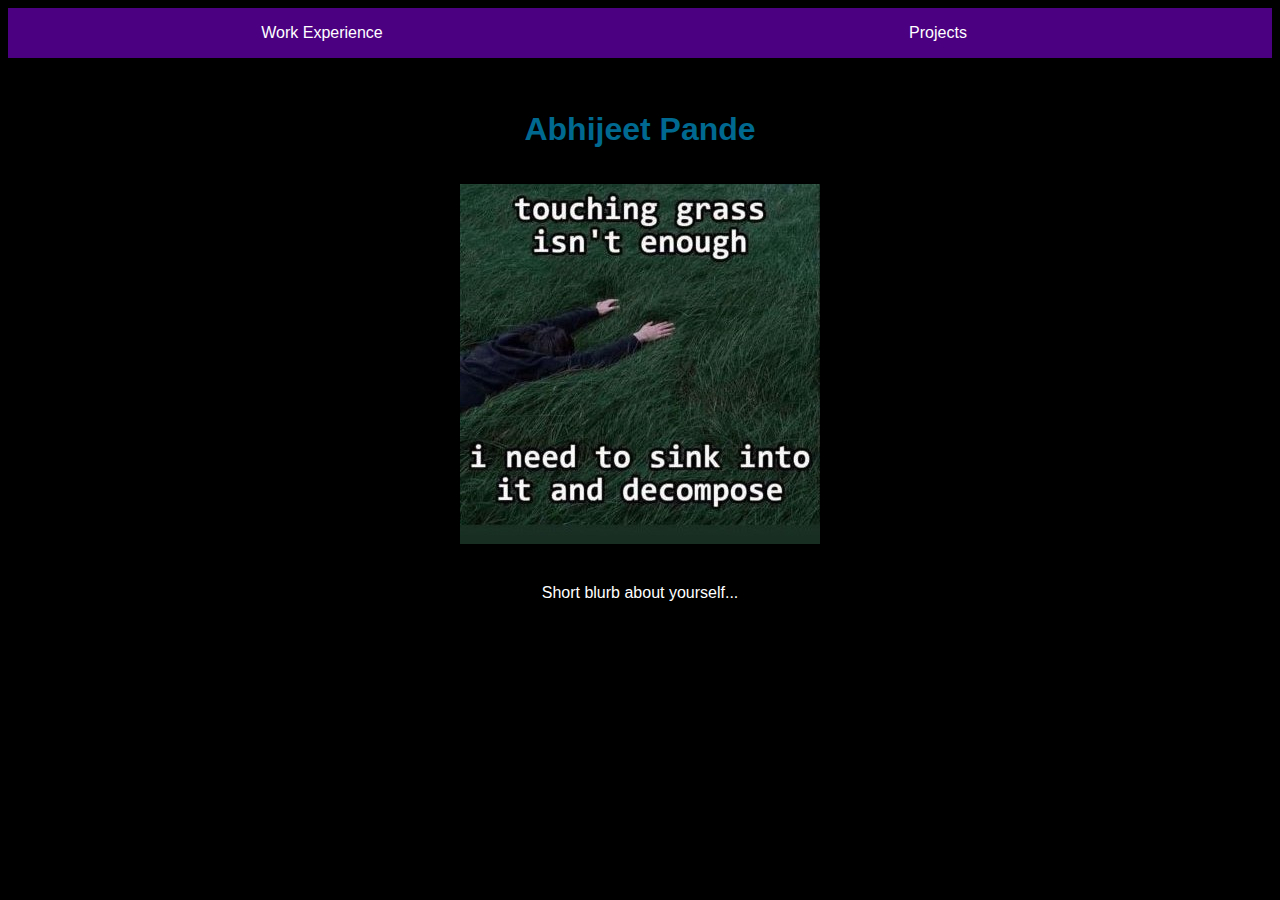
<file: website-folder/index.html>
<!-- index.html -->
<!DOCTYPE html>
<html>
<head>
	<title>Abhijeet Pande</title>
	<link rel="stylesheet" href="css/style.css">
</head>
<body>
	<header>
		<nav>
			<ul class="nav-bar">
				<li class="nav-section"><a href="work-experience.html">Work Experience</a></li>
				<li class="nav-section"><a href="projects.html">Projects</a></li>
			</ul>
		</nav>
		<div class="hero-section">
			<h1>Abhijeet Pande</h1>
			<img src="images/yeet.jpg" alt="Abhijeet Photo">
			<p>Short blurb about yourself...</p>
		</div>
	</header>
    <script src="https://code.jquery.com/jquery-3.6.0.min.js"></script>
    <script src="js/script.js"></script>
</body>
</html>
</file>
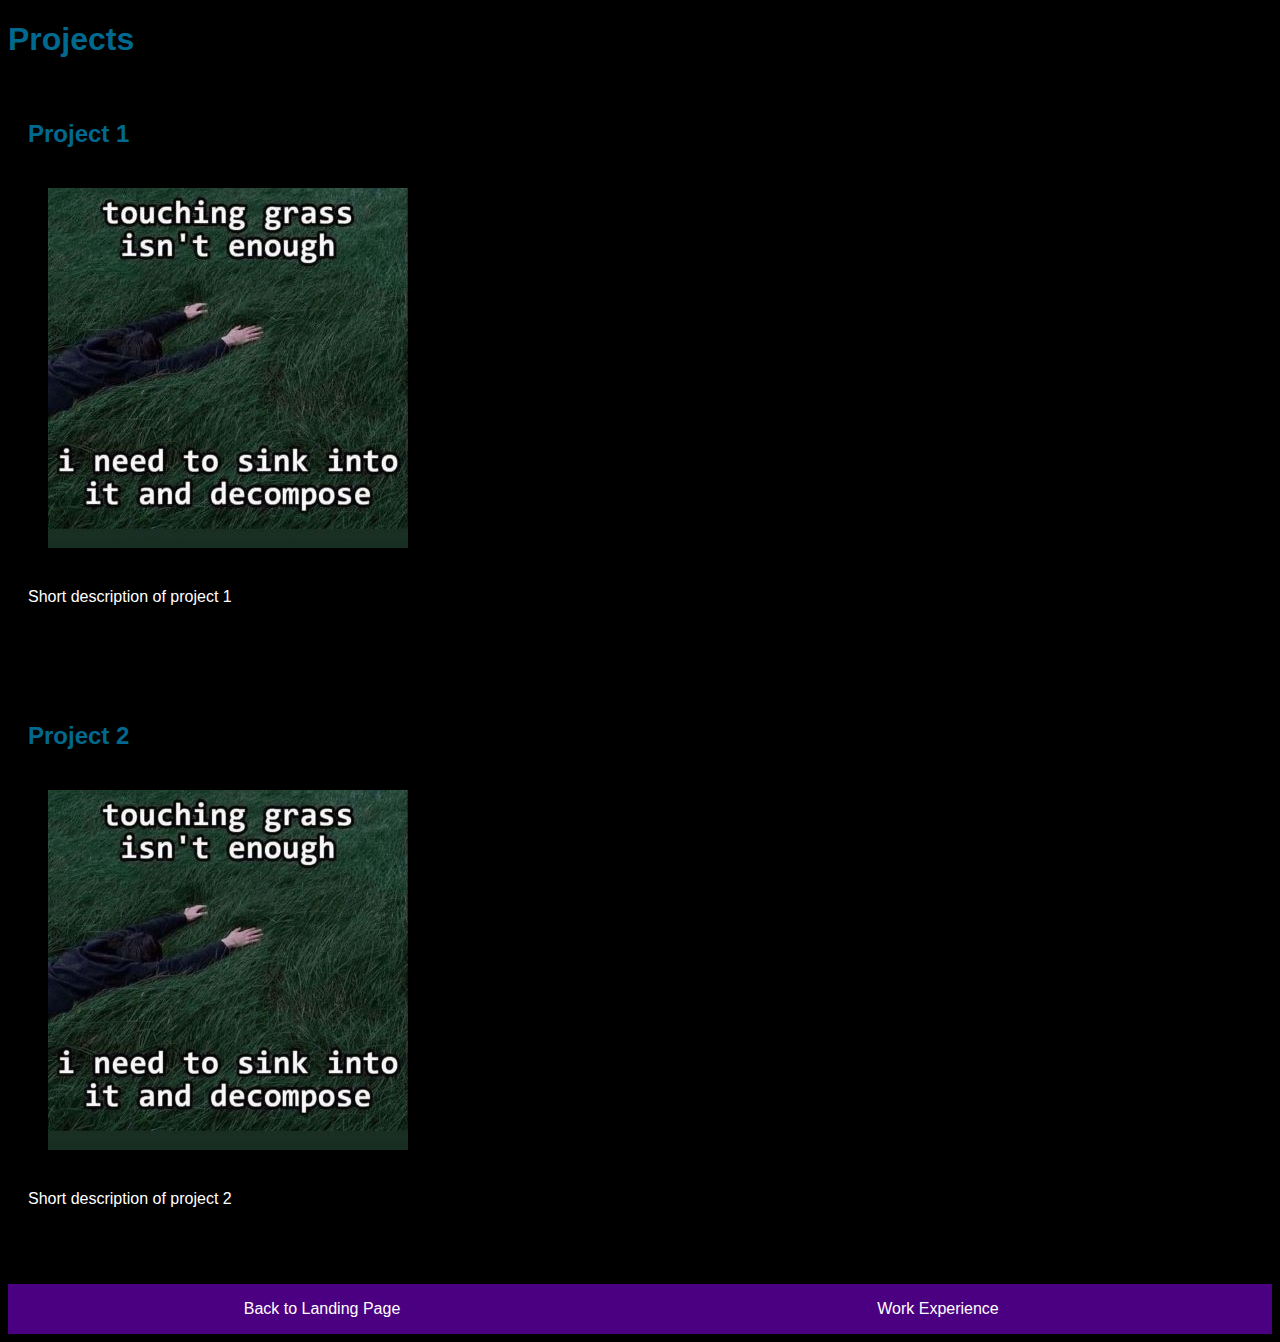
<file: website-folder/projects.html>
<!DOCTYPE html>
<html>
<head>
	<title>Your Name - Projects</title>
	<link rel="stylesheet" href="css/style.css">
</head>
<body>
	<h1>Projects</h1>
	<section id="project1">
		<h2>Project 1</h2>
		<img src="images/yeet.jpg" alt="Project 1 Photo">
		<p>Short description of project 1</p>
	</section>
	<section id="project2">
		<h2>Project 2</h2>
		<img src="images/yeet.jpg" alt="Project 2 Photo">
		<p>Short description of project 2</p>
	</section>
	<!-- Add more sections for each project -->
	<nav>
		<ul class="nav-bar">
			<li class="nav-section"><a href="index.html">Back to Landing Page</a></li>
			<li class="nav-section"><a href="work-experience.html">Work Experience</a></li>
		</ul>
	</nav>
	<script src="https://code.jquery.com/jquery-3.6.0.min.js"></script>
    <script src="js/script.js"></script>
</body>
</html>
</file>
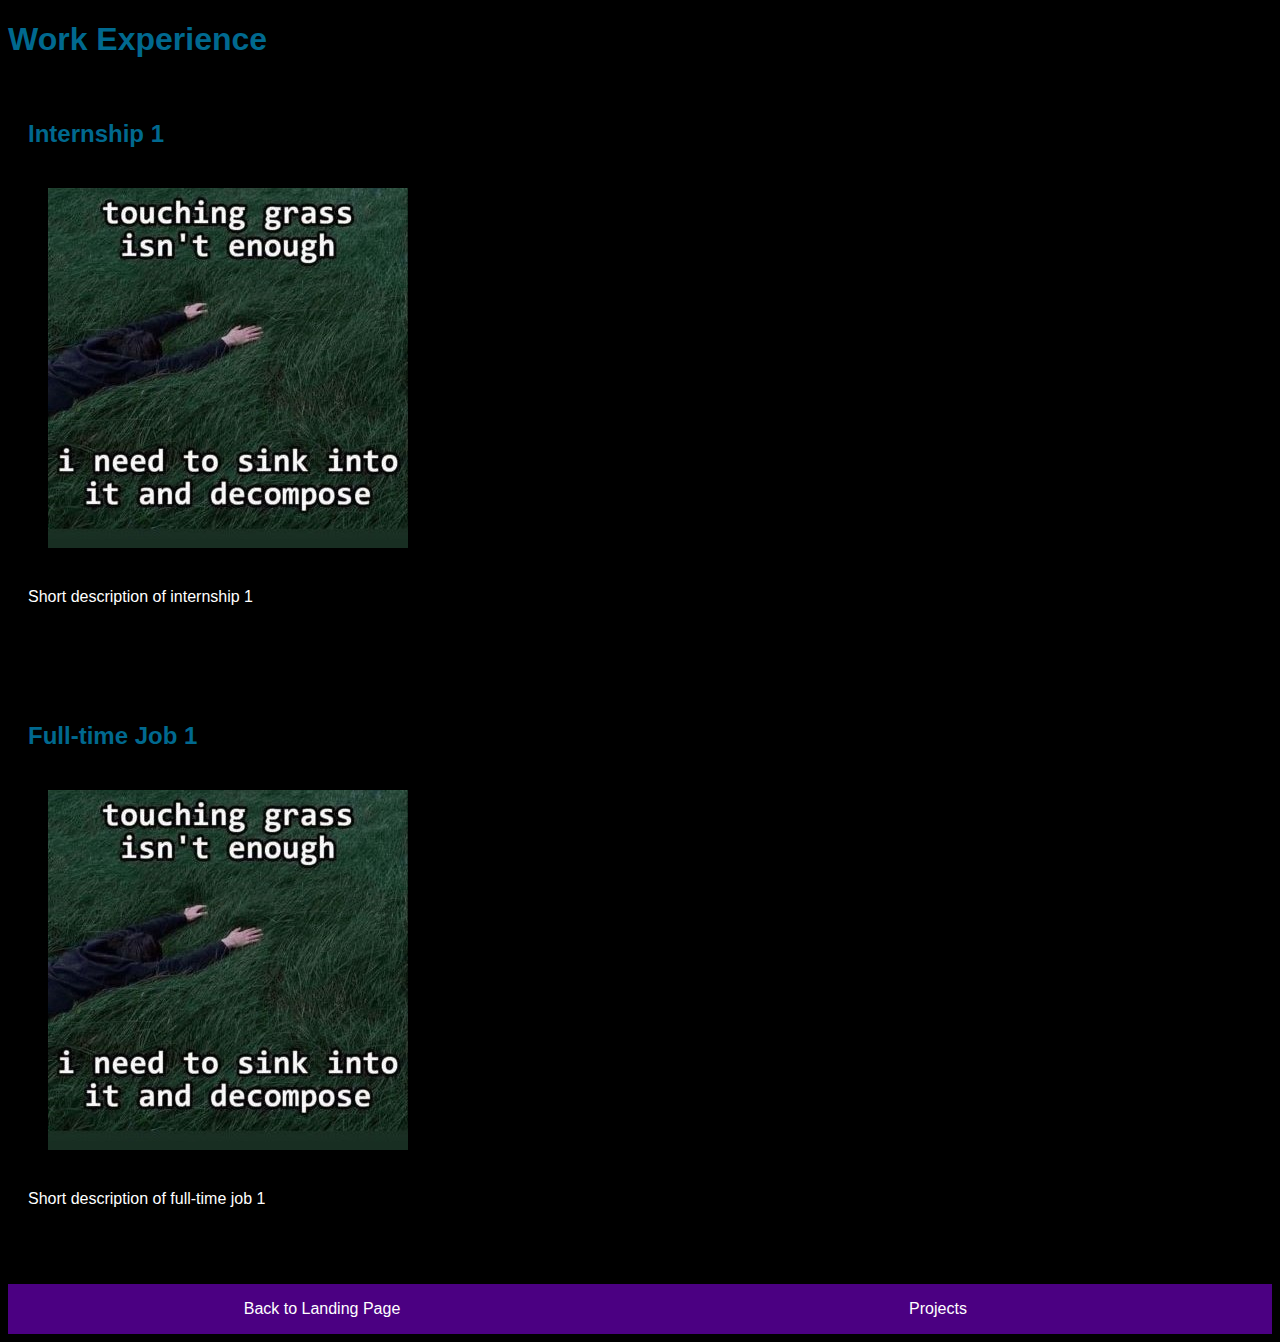
<file: website-folder/work-experience.html>
<!DOCTYPE html>
<html>
<head>
	<title>Your Name - Work Experience</title>
	<link rel="stylesheet" href="css/style.css">
</head>
<body>
	<h1>Work Experience</h1>
	<section id="internship1">
		<h2>Internship 1</h2>
		<img src="images/yeet.jpg" alt="Internship 1 Photo">
		<p>Short description of internship 1</p>
	</section>
	<section id="fulltime1">
		<h2>Full-time Job 1</h2>
		<img src="images/yeet.jpg" alt="Full-time Job 1 Photo">
		<p>Short description of full-time job 1</p>
	</section>
	<!-- Add more sections for each work experience -->
	<nav>
		<ul class="nav-bar">
			<li class="nav-section"><a href="index.html">Back to Landing Page</a></li>
			<li class="nav-section"><a href="projects.html">Projects</a></li>
		</ul>
	</nav>
	<script src="https://code.jquery.com/jquery-3.6.0.min.js"></script>
    <script src="js/script.js"></script>
</body>
</html>
</file>
<file: website-folder/css/style.css>
/* style.css */
body {
	font-family: Arial, sans-serif;
	font-size: 16px;
	color: #333;
	background-color: #f9f9f9;
}

h1, h2 {
	color: #00698f;
}

img {
	max-width: 100%;
	height: auto;
	margin: 20px;
}

section {
	padding: 20px;
	margin-bottom: 40px;
	box-shadow: 0 0 10px rgba(0, 0, 0, 0.1);
}

nav ul {
	list-style: none;
	margin: 0;
	padding: 0;
}

nav li {
	display: inline-block;
	margin-right: 20px;
}

nav a {
	color: #00698f;
	text-decoration: none;
}

.nav-bar {
	display: flex;
	justify-content: space-between;
	background-color:  #4b0082;
	padding: 1em;
}

.nav-section {
	flex-basis: 50%;
	text-align: center;
}

.nav-section a {
	text-decoration: none;
	color: #fff;
}

.hero-section {
	text-align: center;
	padding: 2em;
}

.hero-section h1 {
	margin-bottom: 0.5em;
}

.hero-section p {
	margin-bottom: 1em;
}

@media only screen and (max-width: 768px) {
	nav ul {
		display: flex;
		flex-direction: column;
	}
	nav li {
		display: block;
	}
	nav a {
		padding: 10px;
	}
}

@media only screen and (max-width: 480px) {
	body {
		font-size: 14px;
	}
	section {
		margin: 10px;
	}
}
</file>
